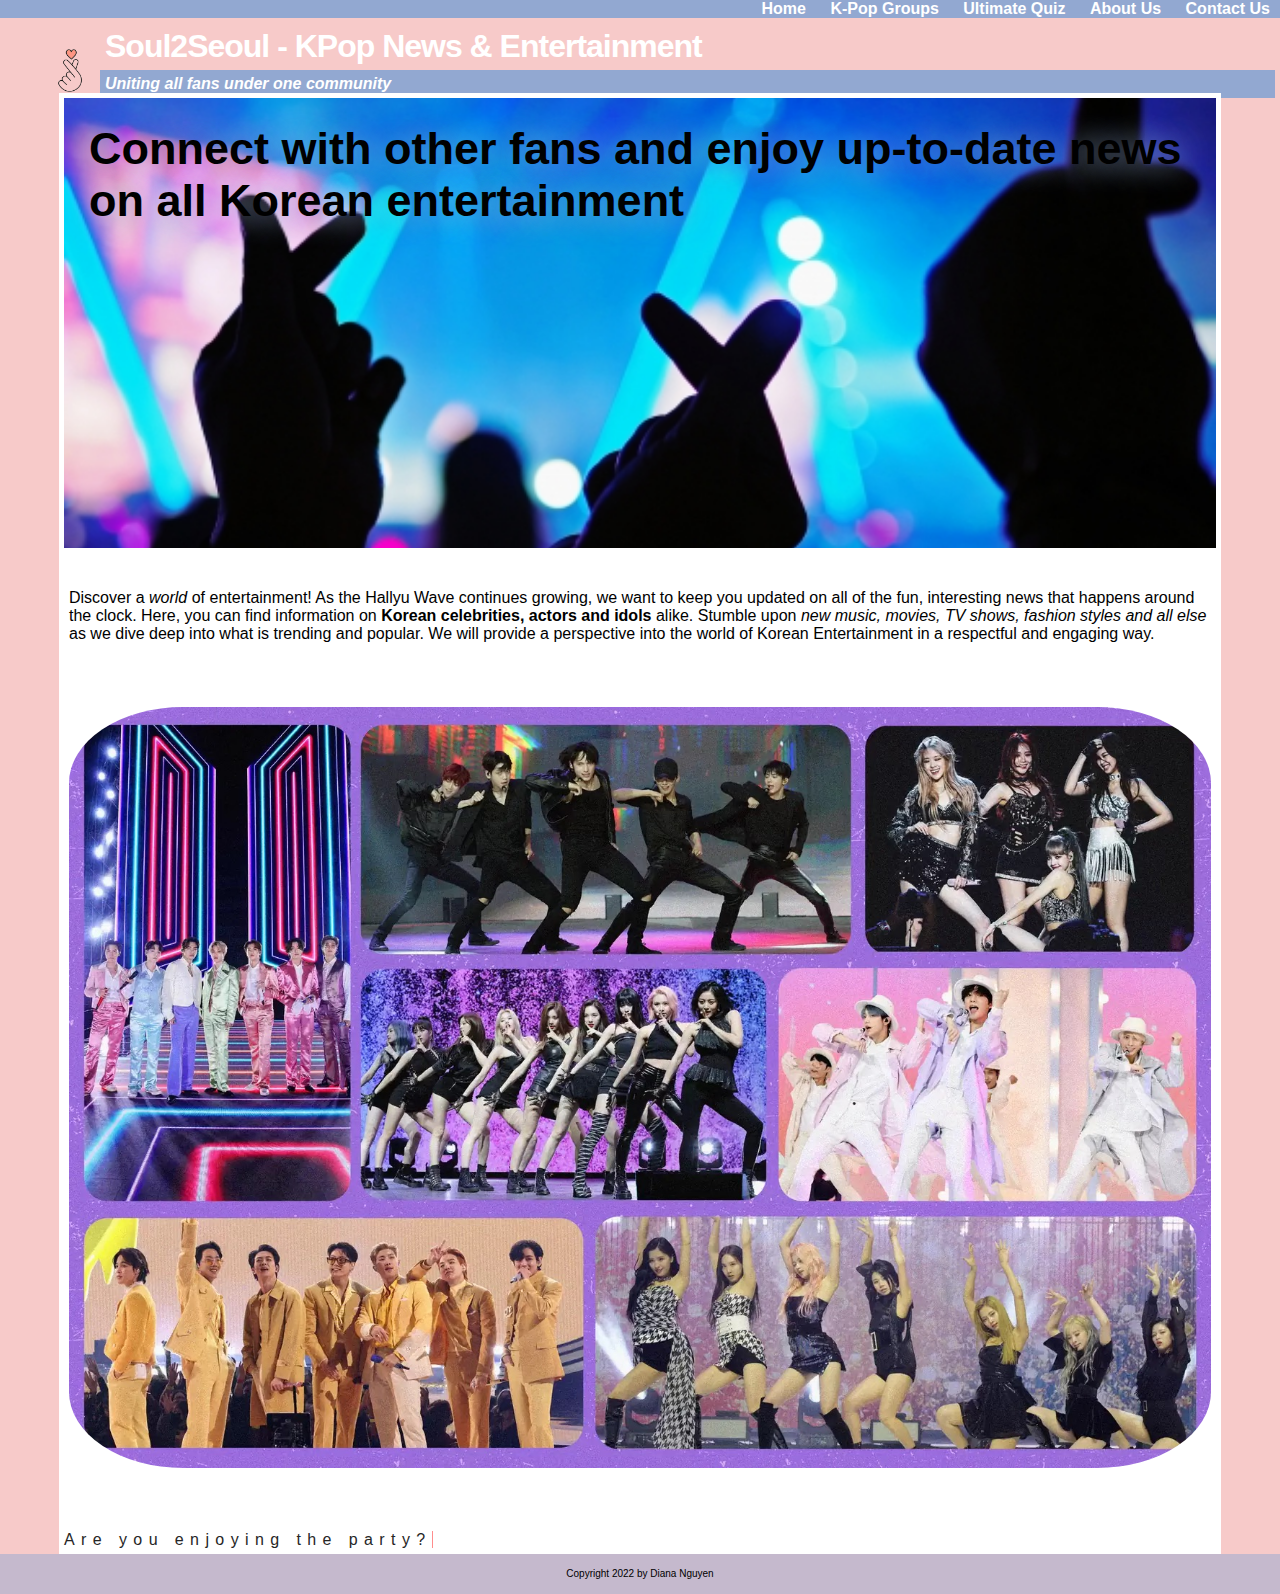
<file: index.html>
<!DOCTYPE html>
<html lang="en">
<head>
<title>Soul2Seoul - KPop News & Entertainment Hub</title>
<meta http-equiv="Content-Type" content="text/html; charset=utf8" />
<link rel="stylesheet" type="text/css" href="base.css" />
<link rel="stylesheet" type="text/css" href="style1.css" />
<link rel="stylesheet" type="text/css" href="layout_style.css" />

  
</head>
<body>
<div id="layout">
<header>
    <h1>Soul2Seoul - KPop News & Entertainment</h1>
    <h4>Uniting all fans under one community</h4>
</header> <!-- end header -->
  <nav>
  <ul>
		<li> <a href="index.html">Home</a></li>
        <li> <a href="kpopgroups.html">K-Pop Groups</a></li>
        <li> <a href="quiz.html">Ultimate Quiz</a></li>
		<li> <a href="about.html">About Us</a></li>
		<li> <a href="contact.html">Contact Us</a></li>

  </ul>
</nav> <!-- end nav -->


<main>

  <section>
    <h2>Connect with other fans and enjoy up-to-date news on all Korean entertainment</h2>
  </section>
  
  <br /><br />
  
  <p>Discover a <em>world</em> of entertainment! As the Hallyu Wave continues growing, we want to keep you updated on all of the fun, interesting news that happens around the clock. Here, you can find information on <strong>Korean celebrities, actors and idols</strong> alike. Stumble upon <em>new music, movies, TV shows, fashion styles and all else</em> as we dive deep into what is trending and popular. We will provide a perspective into the world of Korean Entertainment in a respectful and engaging way.</p>
  
  <br /><br /><br />

  <p class="center"><img alt="K-Pop Groups: BTS, Twice, BlackPink, TXT" src="KPop.jpeg" height="150" width="414" /></p>

  <br /><br /><br />

  <div class="demo-typewriter">
    <span>Are you enjoying the party?</span>
  </div>

</main>



  <!--end main content -->
<footer>
  <p>Copyright 2022 by Diana Nguyen</p>
</footer>
</div>
</body>
</html>
</file>
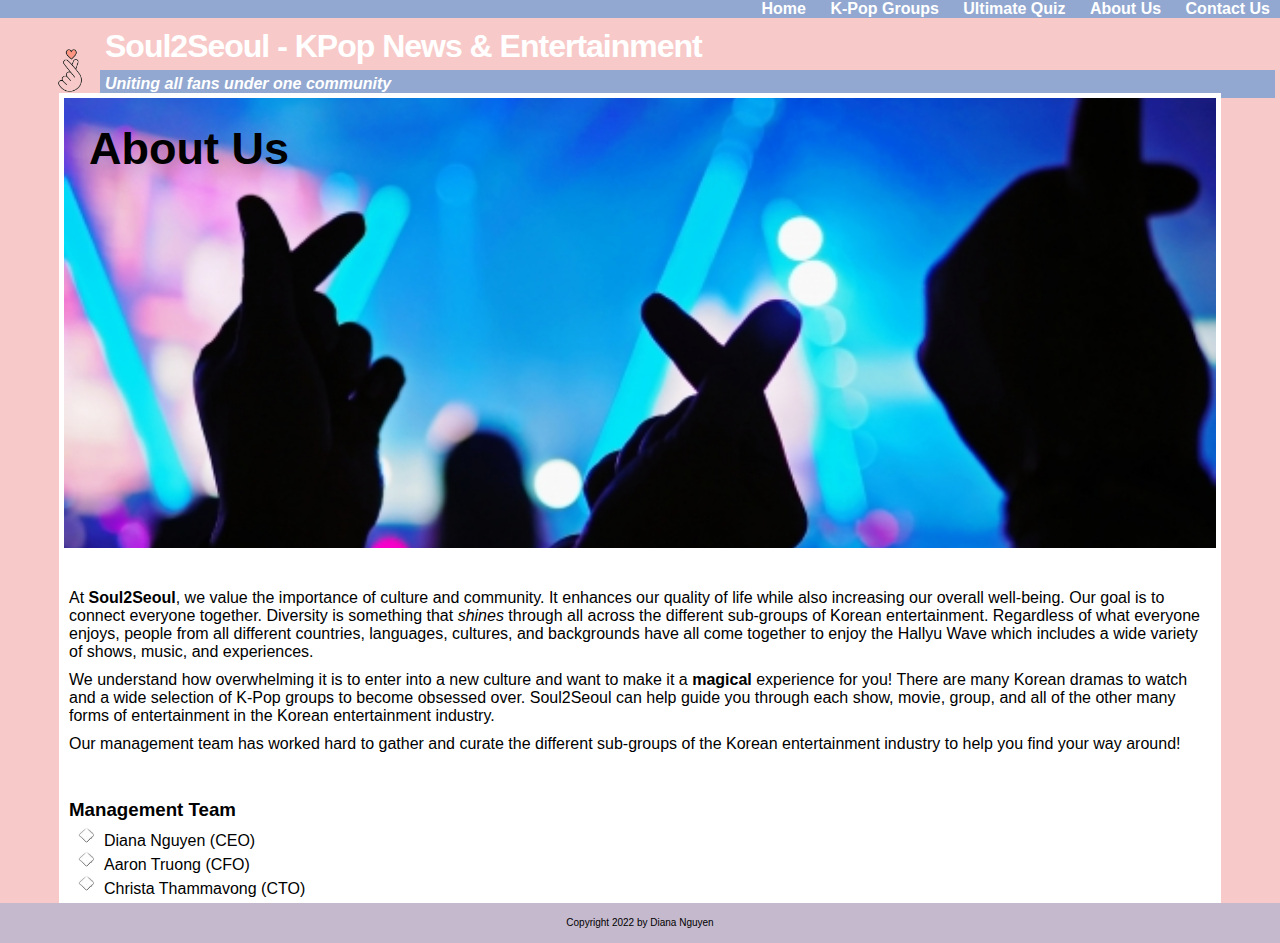
<file: about.html>
<!DOCTYPE html>
<html lang="en">
<head>
<title>About Soul2Seoul</title>
<meta http-equiv="Content-Type" content="text/html; charset=utf8" />
<link rel="stylesheet" type="text/css" href="base.css" />
<link rel="stylesheet" type="text/css" href="style1.css" />
<link rel="stylesheet" type="text/css" href="layout_style.css" />

  
</head>
<body>
<div id="layout">
<header>
    <h1>Soul2Seoul - KPop News & Entertainment</h1>
	  <h4>Uniting all fans under one community</h4>
  </header> <!-- end header -->
  <nav>
  <ul>
		<li> <a href="index.html">Home</a></li>
    <li> <a href="kpopgroups.html">K-Pop Groups</a></li>
    <li> <a href="quiz.html">Ultimate Quiz</a></li>
		<li> <a href="about.html">About Us</a></li>
		<li> <a href="contact.html">Contact Us</a></li>
               
  </ul>
</nav> <!-- end nav -->



<main>

  <section><h2>About Us</h2></section>

  <br /><br />

  <p>At <strong>Soul2Seoul</strong>, we value the importance of culture and community. It enhances our quality of life while also increasing our overall well-being. Our goal is to connect everyone together. Diversity is something that <em>shines</em> through all across the different sub-groups of Korean entertainment. Regardless of what everyone enjoys, people from all different countries, languages, cultures, and backgrounds have all come together to enjoy the Hallyu Wave which includes a wide variety of shows, music, and experiences.</p>
  <p>We understand how overwhelming it is to enter into a new culture and want to make it a <strong>magical</strong> experience for you! There are many Korean dramas to watch and a wide selection of K-Pop groups to become obsessed over. Soul2Seoul can help guide you through each show, movie, group, and all of the other many forms of entertainment in the Korean entertainment industry.</p>
  <p> Our management team has worked hard to gather and curate the different sub-groups of the Korean entertainment industry to help you find your way around!</p>

  <br /><br />

  <h3>Management Team</h3>
  <ul>
	  <li>Diana Nguyen (CEO)</li>
	  <li>Aaron Truong (CFO)</li>
	  <li>Christa Thammavong (CTO)</li>
  </ul>
  
</main>
  <!--end main content -->
<footer>
  <p>Copyright 2022 by Diana Nguyen</p>
</footer>
</body>
</html>
</file>
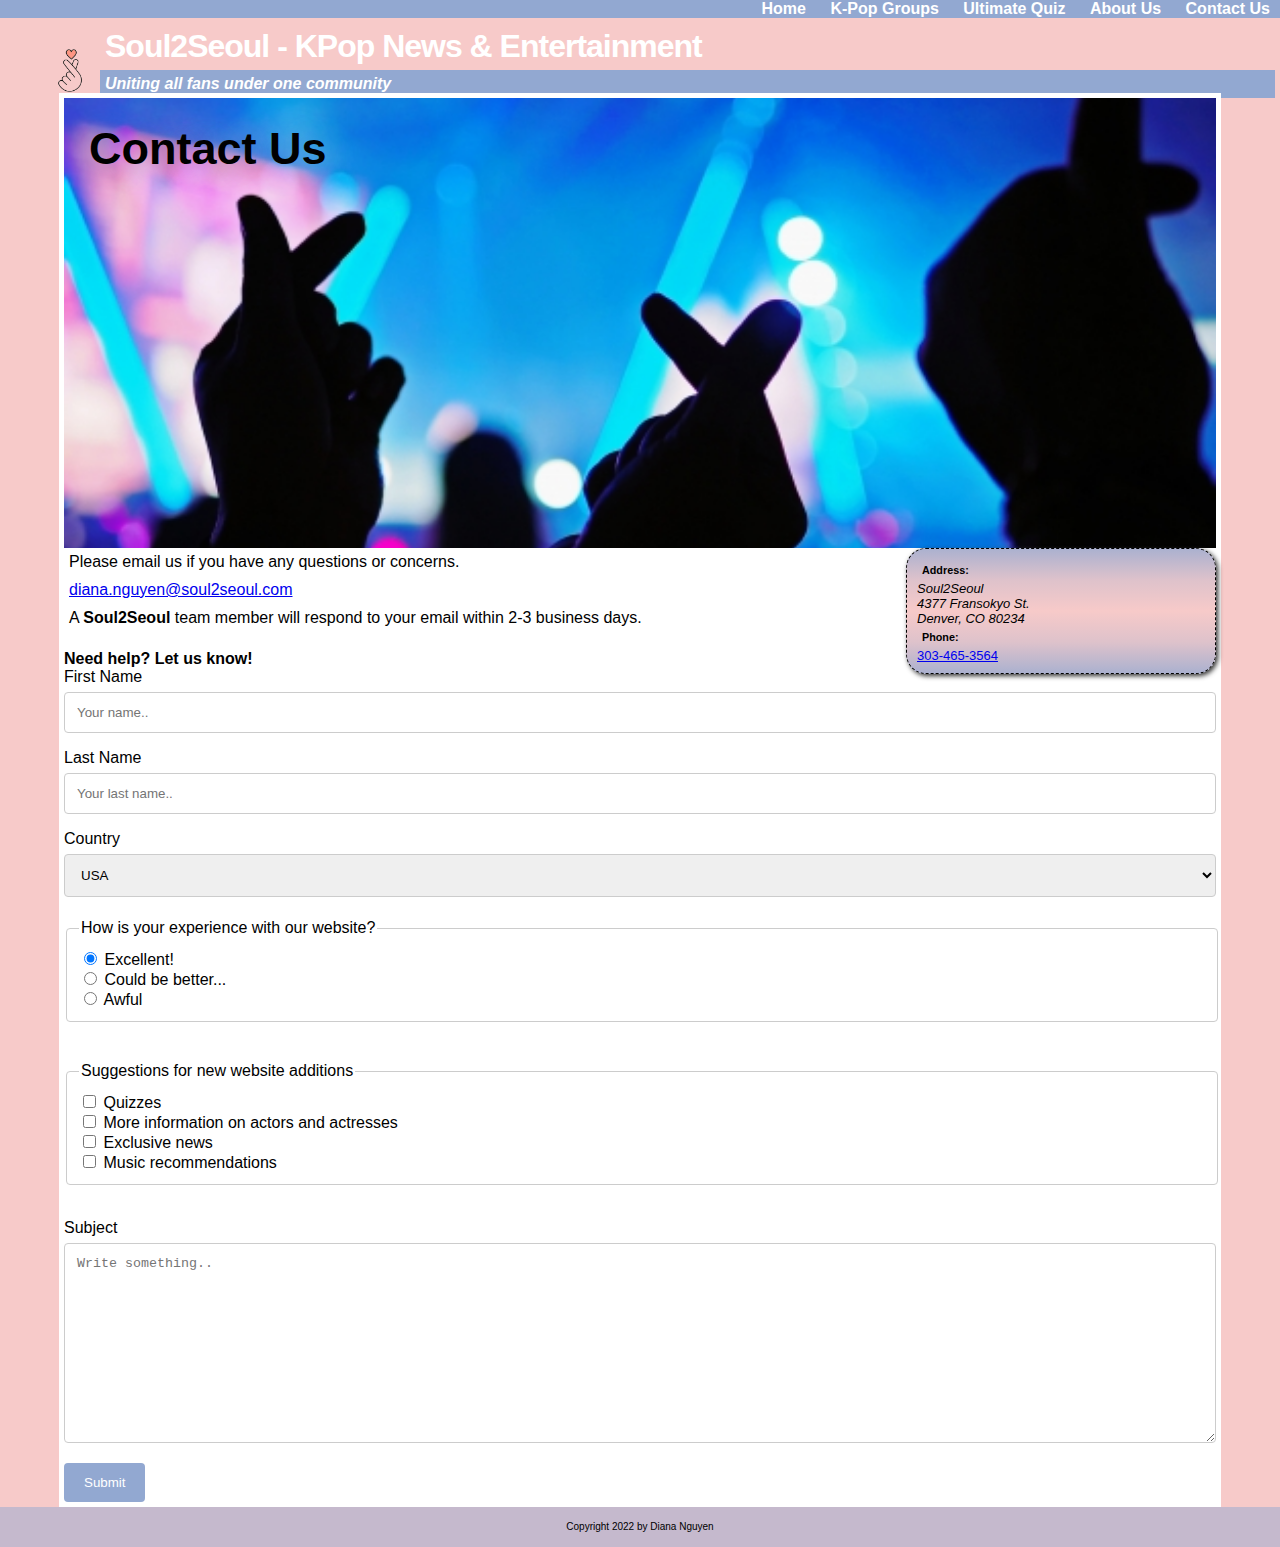
<file: contact.html>
<!DOCTYPE html>
<html lang="en">
<head>
<title>Contact Us at Soul2Seoul</title>
<meta http-equiv="Content-Type" content="text/html; charset=utf8" />
<link rel="stylesheet" type="text/css" href="base.css" />
<link rel="stylesheet" type="text/css" href="style1.css" />
<link rel="stylesheet" type="text/css" href="layout_style.css" />


</head>
<body>
<div id="layout">
<header>
  <h1>Soul2Seoul - KPop News & Entertainment</h1>
	<h4>Uniting all fans under one community</h4>
</header> <!-- end header -->

  <nav>
  <ul>
		<li> <a href="index.html">Home</a></li>
        <li> <a href="kpopgroups.html">K-Pop Groups</a></li>
        <li> <a href="quiz.html">Ultimate Quiz</a></li>
		<li> <a href="about.html">About Us</a></li>
		<li> <a href="contact.html">Contact Us</a></li>
                
  </ul>
</nav> <!-- end nav -->


<main>
  
  <section><h2>Contact Us</h2></section>

  <aside id="contact">
  <h5>Address:</h5>
  <address>
  Soul2Seoul<br />
    4377 Fransokyo St.<br />
  Denver, CO 80234</address>
  <h5>Phone:</h5>
    <a href="tel:1-303-465-3564">303-465-3564</a>
 
</aside>
  <p>Please email us if you have any questions or concerns.&nbsp; </p>
  <p><a href="mailto:diana.nguyen@soul2seoul.com">diana.nguyen@soul2seoul.com</a></p>
  <p>A <strong>Soul2Seoul</strong> team member will respond to your email within 2-3 business days.</p>

<br>

  <form action="mailto:diana.t.nguyen@ucdenver.edu" method="POST id="help" name="comments"
    <h2><strong>Need help? Let us know!</strong></h2>
 
  <input type="hidden" name="txtH" value="Site Rating Form" />

<br>

  <div class="form">
    <label for="fname">First Name</label>
    <input type="text" id="fname" name="firstname" placeholder="Your name..">
  
  <div class="form">
    <label for="lname">Last Name</label>
    <input type="text" id="lname" name="lastname" placeholder="Your last name..">


  <div class="form">  
    <label for="country">Country</label>
    <select id="country" name="country">
      <option value="usa">USA</option>
      <option value="canada">Canada</option>
      <option value="australia">Australia</option>
    </select>

  <fieldset>
       <legend>How is your experience with our website? </legend>
       <input type="radio" name="optRate" value="1" id="orate1" checked="checked" />
       <label for="orate1">Excellent!</label><br />
       <input type="radio" name="optRate" value="2" id="orate2" />
       <label for="orate2">Could be better...</label><br />
       <input type="radio" name="optRate" value="3" id="orate3" />
       <label for="orate3">Awful</label>
  </fieldset> <br />

<fieldset>
        <legend>Suggestions for new website additions</legend>
        <input type="checkbox" name="chk1" id="cb1" value="1" />
        <label for="cb1">Quizzes</label><br />
        <input type="checkbox" name="chk2" id="cb2" value="2" />
        <label for="cb2">More information on actors and actresses</label><br />
        <input type="checkbox" name="chk3" id="cb3" value="3" />
        <label for="cb3">Exclusive news</label><br />
        <input type="checkbox" name="chk4" id="cb4" value="4" />
        <label for="cb4">Music recommendations</label>
  </fieldset> <br />

  <div class="form">
    <label for="subject">Subject</label>
    <textarea id="subject" name="subject" placeholder="Write something.." style="height:200px"></textarea> <br />

  

    <input type="submit" value="Submit">

  </form>
</div>

</main>
  <!--end main content -->
<footer>
  <p>Copyright 2022 by Diana Nguyen</p>
</footer>
</body>
</html>
</file>
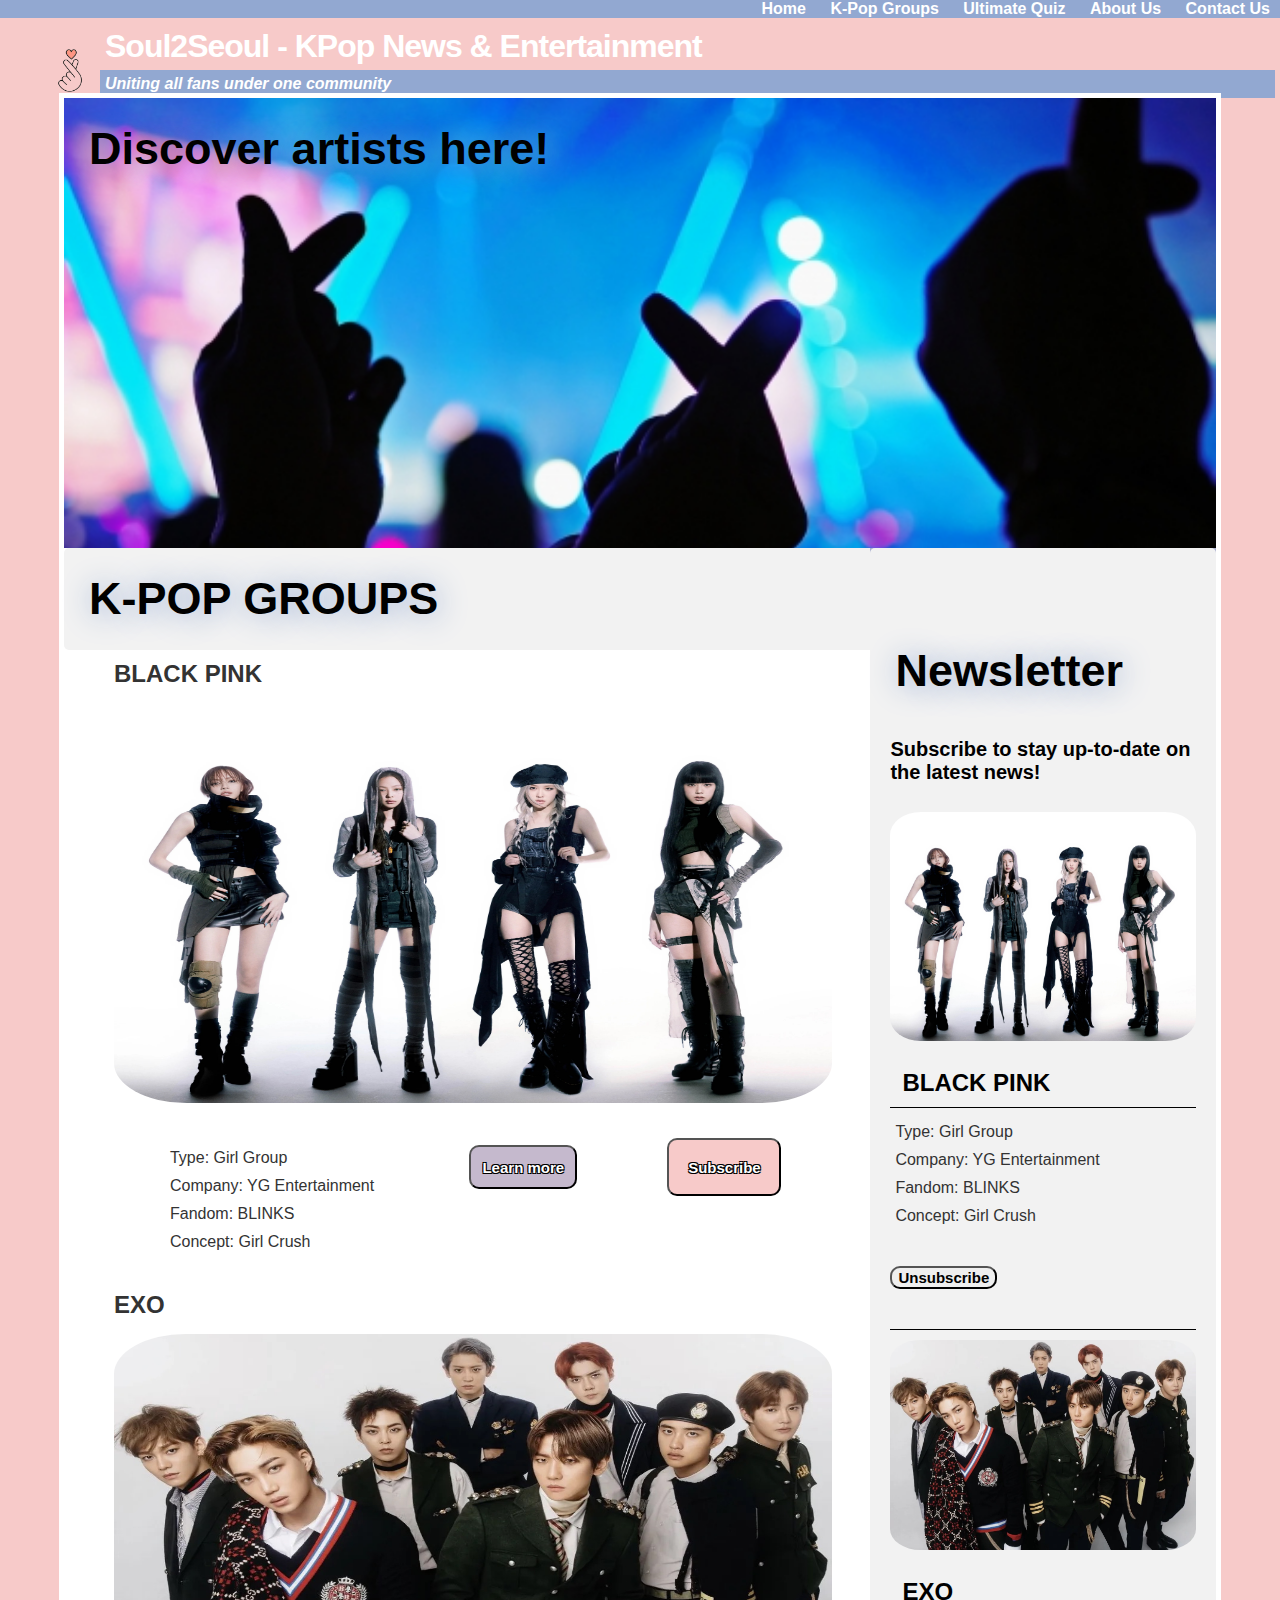
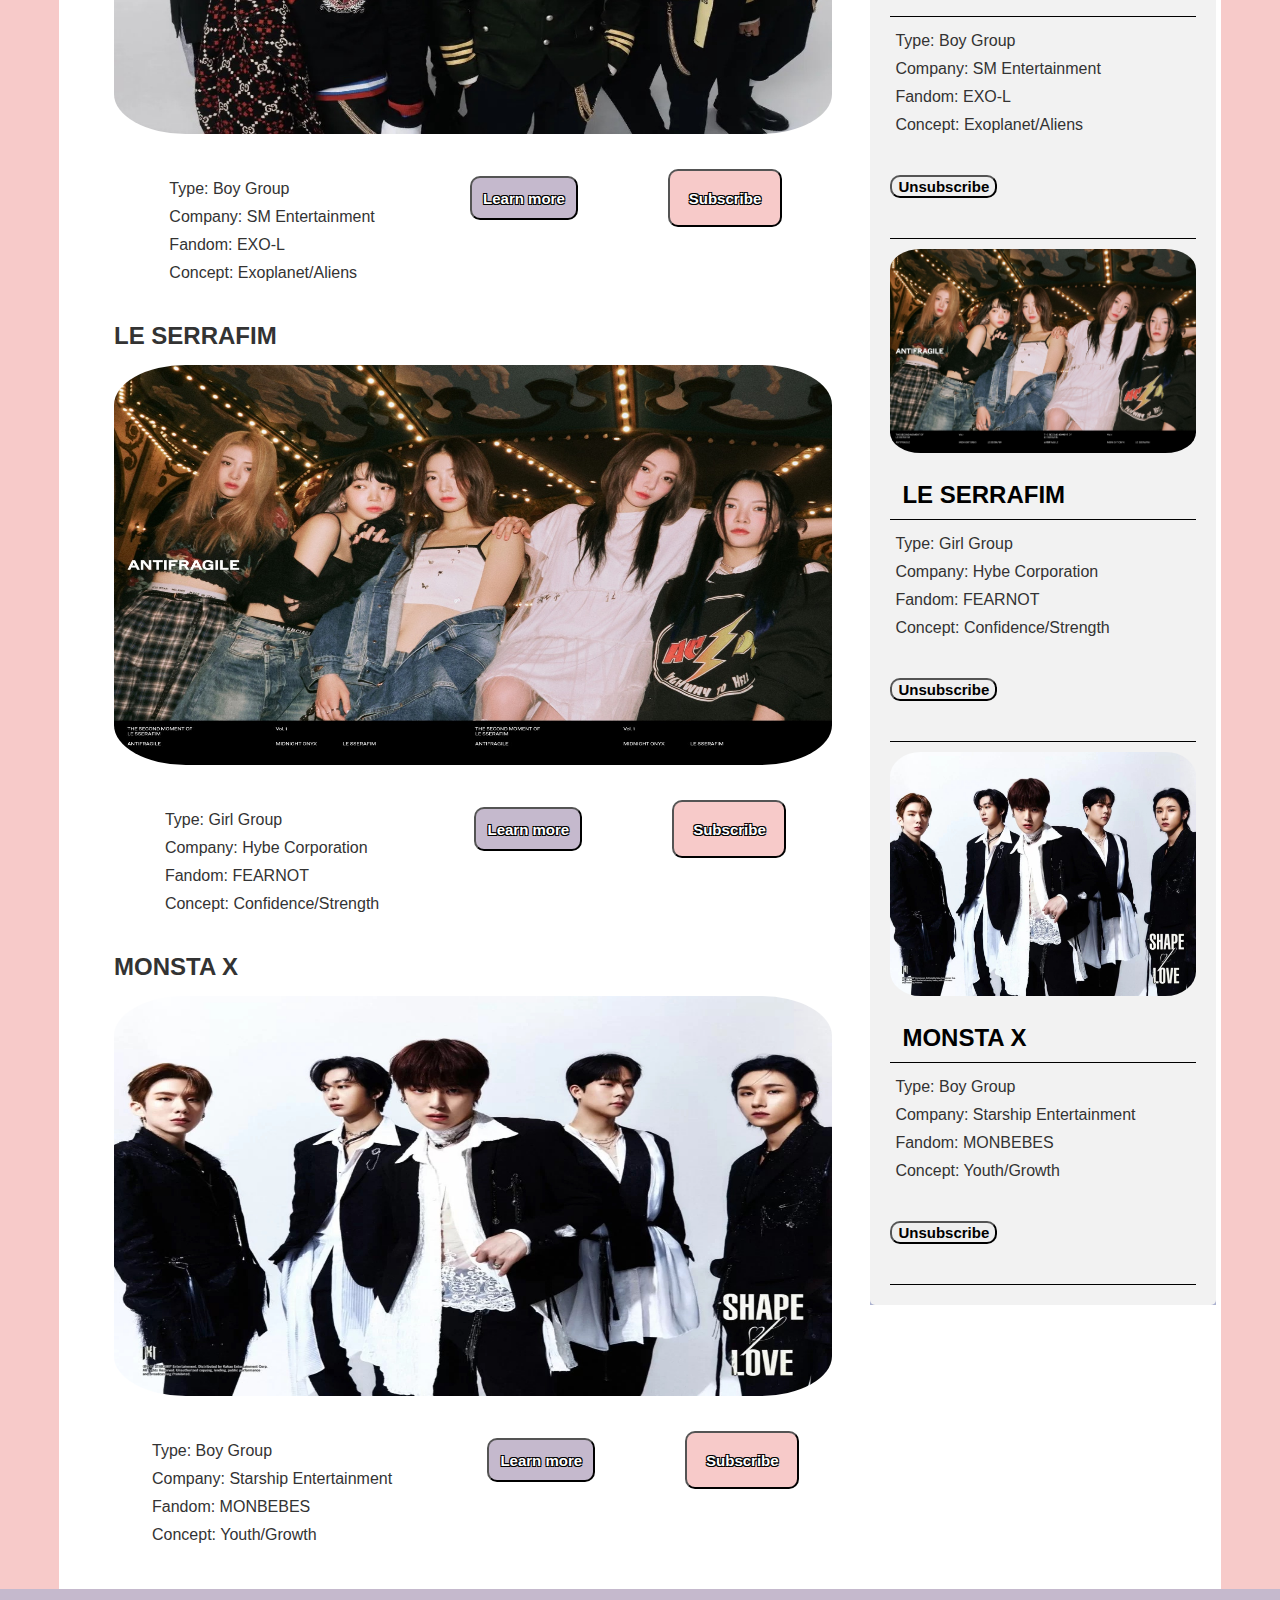
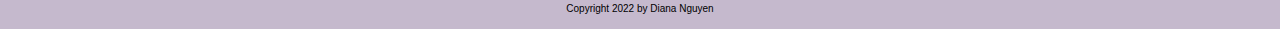
<file: kpopgroups.html>
<!DOCTYPE html>
<html lang="en">
<head>
<title>K-Pop Groups</title>
<meta http-equiv="Content-Type" content="text/html; charset=utf8" />
<link rel="stylesheet" type="text/css" href="base.css" />
<link rel="stylesheet" type="text/css" href="style1.css" />
<link rel="stylesheet" type="text/css" href="layout_style.css" />
<script src="wishlist.js" async></script>
</head>



<body>
<div id="layout">
<header>
    <h1>Soul2Seoul - KPop News & Entertainment</h1>
	  <h4>Uniting all fans under one community</h4>
  </header> <!-- end header -->
  <nav>
  <ul>
		<li> <a href="index.html">Home</a></li>
    <li> <a href="kpopgroups.html">K-Pop Groups</a></li>
    <li> <a href="quiz.html">Ultimate Quiz</a></li>
		<li> <a href="about.html">About Us</a></li>
		<li> <a href="contact.html">Contact Us</a></li>
  </ul>
</nav> <!-- end nav -->

<main> 

  <section>
    <h2>Discover artists here!</h2>
  </section>  

  <!--Wishlist-->
  
  <aside class="sidebar-col">
    <article class="container content-section">
      <br /><br /><br /><br />
      <h2 class="section-header">Newsletter</h2><br /><br />
      <div class="list-row">
        <span class="group-item list-header">Subscribe to stay up-to-date on the latest news!</span><br /><br />
      </div>
      <div class="group-items">
        <div class="list-row">
          <div class="list-item list-header list-column">
            <img class="list-item-image" src="blackpink2.jpeg" width="100" height="100">
            <br /><br>
            <span class="list-item-title">BLACK PINK</span>
        </div>
        <div class="group-details list-column">
          <p>Type: Girl Group</p>
          <p>Company: YG Entertainment</p>
          <p>Fandom: BLINKS</p>
          <p>Concept: Girl Crush</p>
          <br /><br>
          <button class="btn btn-remove" type="button">Unsubscribe</button>
        </div>
        </div>
        <div class="list-row">
          <div class="list-item list-header list-column">
            <img class="list-item-image" src="exo.jpeg" width="100" height="100">
            <br /><br>
            <span class="list-item-title">EXO</span>
        </div>
        <div class="group-details list-column">
          <p>Type: Boy Group</p>
          <p>Company: SM Entertainment</p>
          <p>Fandom: EXO-L</p>
          <p>Concept: Exoplanet/Aliens</p>
          <br /><br>
          <button class="btn btn-remove" type="button">Unsubscribe</button>
        </div>
        </div>
        <div class="list-row">
          <div class="list-item list-header list-column">
            <img class="list-item-image" src="lesserrafim.jpeg" width="100" height="100">
            <br /><br>
            <span class="list-item-title">LE SERRAFIM</span>
        </div>
        <div class="group-details list-column">
          <p>Type: Girl Group</p>
          <p>Company: Hybe Corporation</p>
          <p>Fandom: FEARNOT</p>
          <p>Concept: Confidence/Strength</p>
          <br /><br>
          <button class="btn btn-remove" type="button">Unsubscribe</button>
        </div>
        </div>
        <div class="list-row">
          <div class="list-item list-header list-column">
            <img class="list-item-image" src="monstax.jpeg" width="100" height="100">
            <br /><br>
            <span class="list-item-title">MONSTA X</span>
        </div>
        <div class="group-details list-column">
          <p>Type: Boy Group</p>
          <p>Company: Starship Entertainment</p>
          <p>Fandom: MONBEBES</p>
          <p>Concept: Youth/Growth</p>
          <br /><br>
          <button class="btn btn-remove" type="button">Unsubscribe</button>
        </div>
        </div>
      </div>
    </article>
  </aside>


  <!--Main Column-->

    <article class="container content-section">
    <h2 class="section-header">K-POP GROUPS</h2>
    <div class="sectioned-groups">
      <div class="sectioned-group">
          <span class="group-name">BLACK PINK</span>
          <img class="group-image" src="blackpink2.jpeg">
          <div class="group-info">
            <div class="group-details">
              <br /><br />
              <p>Type: Girl Group</p>
              <p>Company: YG Entertainment</p>
              <p>Fandom: BLINKS</p>
              <p>Concept: Girl Crush</p>
            </div>
            <button class="btn learn-more" type="button">Learn more</button>
            <button class="btn btn-primary add-item-button" type="button">Subscribe</button>
          </div>
        </div>
      <div class="sectioned-group">
          <span class="group-name">EXO</span>
          <img class="group-image" src="exo.jpeg">
          <div class="group-info">
            <div class="group-details">
              <br /><br />
              <p>Type: Boy Group</p>
              <p>Company: SM Entertainment</p>
              <p>Fandom: EXO-L</p>
              <p>Concept: Exoplanet/Aliens</p>
            </div>
            <button class="btn learn-more" type="button">Learn more</button>
            <button class="btn btn-primary add-item-button" type="button">Subscribe</button>
          </div>
        </div>
      <div class="sectioned-group">
          <span class="group-name">LE SERRAFIM</span>
          <img class="group-image" src="lesserrafim.jpeg">
          <div class="group-info">
            <div class="group-details">
              <br /><br />
              <p>Type: Girl Group</p>
              <p>Company: Hybe Corporation</p>
              <p>Fandom: FEARNOT</p>
              <p>Concept: Confidence/Strength</p>
            </div>
            <button class="btn learn-more" type="button">Learn more</button>
            <button class="btn btn-primary add-item-button" type="button">Subscribe</button>
          </div>
        </div>
      <div class="sectioned-group">
          <span class="group-name">MONSTA X</span>
          <img class="group-image" src="monstax.jpeg">
          <div class="group-info">
            <div class="group-details">
              <br /><br />
              <p>Type: Boy Group</p>
              <p>Company: Starship Entertainment</p>
              <p>Fandom: MONBEBES</p>
              <p>Concept: Youth/Growth</p>
            </div>
            <button class="btn learn-more" type="button">Learn more</button>
            <button class="btn btn-primary add-item-button" type="button">Subscribe</button> 
          </div> 
      </div>
    </div>
    </article>
  

</main>

  <!--end main content -->

<footer>
  <p>Copyright 2022 by Diana Nguyen</p>
</footer>
</body>
</html>
</file>
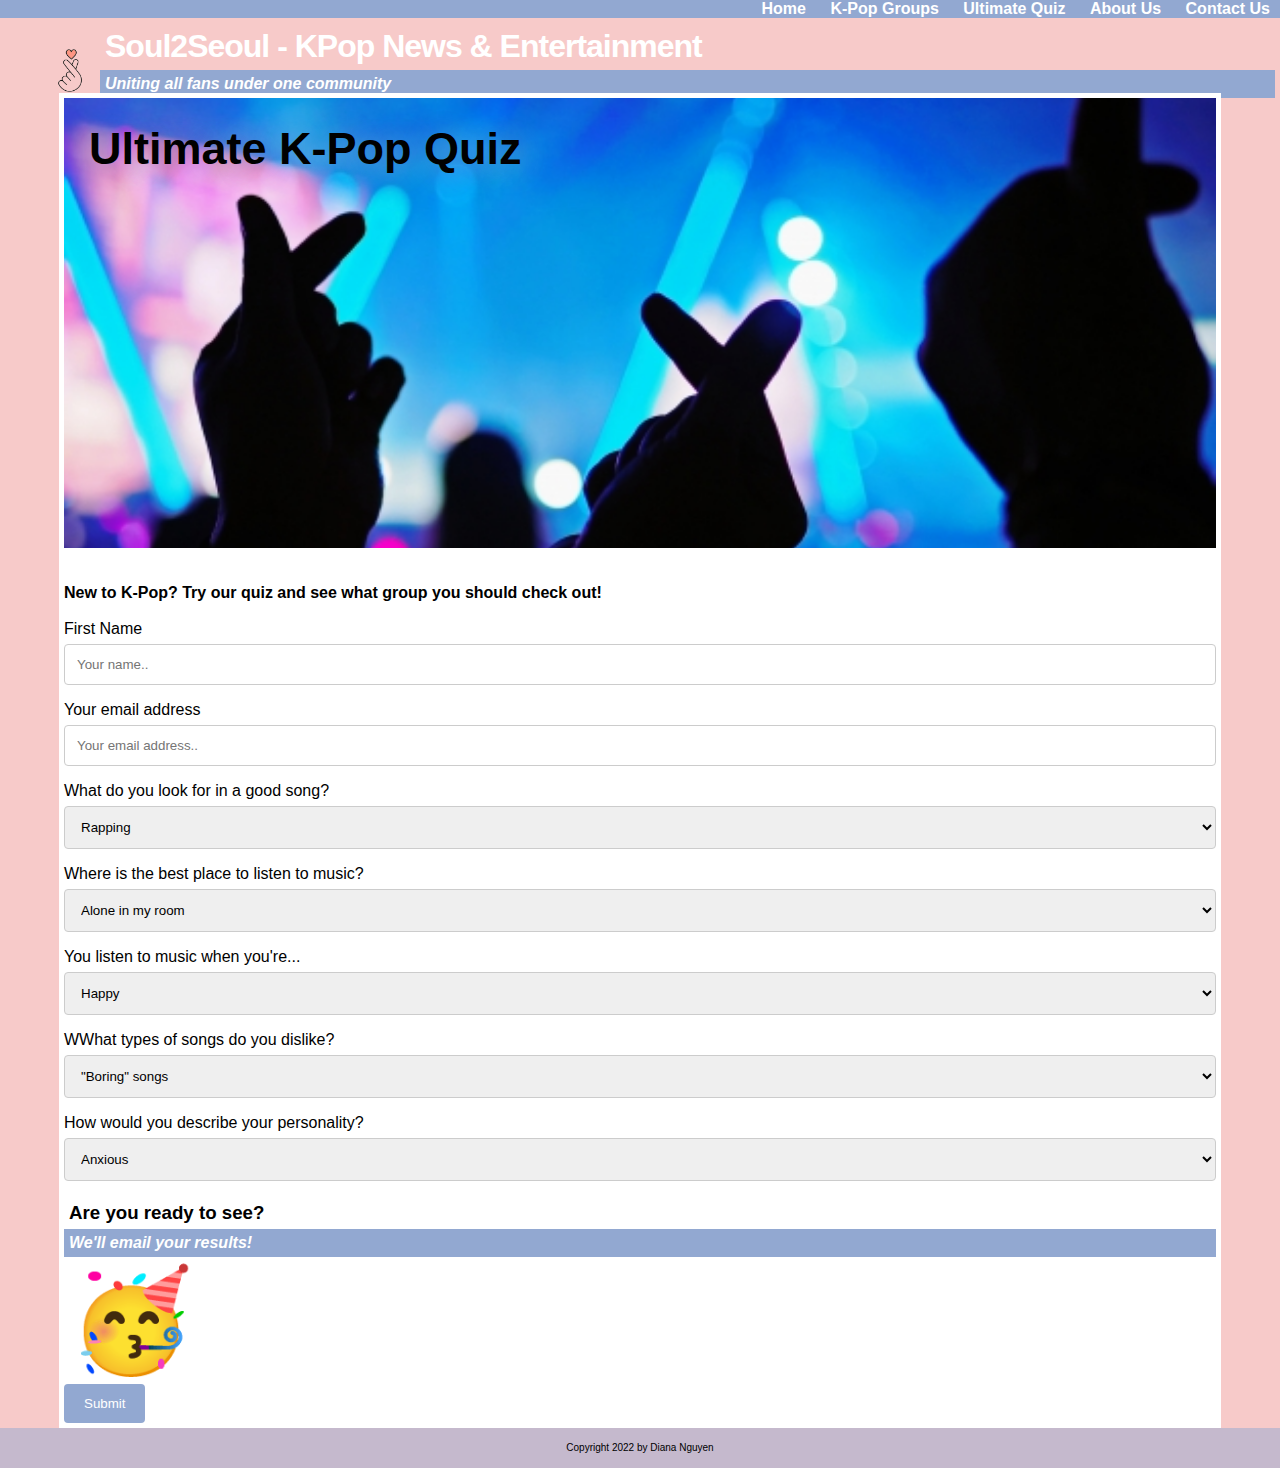
<file: quiz.html>
<!DOCTYPE html>
<html lang="en">
<head>
<title>Contact Us at Soul2Seoul</title>
<meta http-equiv="Content-Type" content="text/html; charset=utf8" />
<link rel="stylesheet" type="text/css" href="base.css" />
<link rel="stylesheet" type="text/css" href="style1.css" />
<link rel="stylesheet" type="text/css" href="layout_style.css" />


</head>
<body>
<div id="layout">
<header>
  <h1>Soul2Seoul - KPop News & Entertainment</h1>
	<h4>Uniting all fans under one community</h4>
</header> <!-- end header -->

  <nav>
  <ul>
		<li> <a href="index.html">Home</a></li>
    <li> <a href="kpopgroups.html">K-Pop Groups</a></li>
    <li> <a href="quiz.html">Ultimate Quiz</a></li>
		<li> <a href="about.html">About Us</a></li>
		<li> <a href="contact.html">Contact Us</a></li>
                
  </ul>
</nav> <!-- end nav -->


<main>

  <section><h2>Ultimate K-Pop Quiz</h2></section>

  <br /><br />
  
  <form action="mailto:diana.t.nguyen@ucdenver.edu" method="POST id="help" name="comments"
    <h1><strong>New to K-Pop? Try our quiz and see what group you should check out!</strong></h1>
<br>
 
  <input type="hidden" name="txtH" value="Quiz Form" />

<br>

  <div class="form">
    <label for="fname">First Name</label>
    <input type="text" id="fname" name="firstname" placeholder="Your name..">


  <div class="form">
    <label for="email">Your email address</label>
    <input type="text" id="email" name="email" placeholder="Your email address..">
  
  <div class="form">  
    <label for="q1">What do you look for in a good song?</label>
    <select id="Genre" name="Genre">
      <option value="rap">Rapping</option>
      <option value="sing">Vocals</option>
      <option value="dance">Dancability</option>
      <option value="all">All of the above</option>
    </select>

  <div class="form">  
    <label for="q2">Where is the best place to listen to music?</label>
    <select id="place" name="Place">
      <option value="home">Alone in my room</option>
      <option value="shower">In the shower</option>
      <option value="friends">With friends</option>
       <option value="studying">While studying or working</option>
    </select>

<div class="form">  
    <label for="q3">You listen to music when you're...</label>
    <select id="music" name="Listen">
      <option value="happy">Happy</option>
      <option value="bored">Bored</option>
      <option value="sad">Sad</option>
       <option value="stressed">Stressed</option>
    </select>

 <div class="form">  
    <label for="q4">WWhat types of songs do you dislike?</label>
    <select id="dislike" name="Dislike">
      <option value="boring">"Boring" songs</option>
      <option value="cute">Cutesy songs</option>
      <option value="repetitive">Repetitive songs</option>
       <option value="noisy">Noisy/loud songs</option>
    </select>

<div class="form">  
    <label for="q5">How would you describe your personality?</label>
    <select id="personality" name="Personality">
      <option value="anxious">Anxious</option>
      <option value="creative">Creative</option>
      <option value="kind">Kind</option>
       <option value="determined">Determined</option>
    </select>
  
    <h3>Are you ready to see?</h3>
    <h4>We'll email your results!</h4>
<!--Adding emoji feature to express excitement-->    
    <p style="font-size:100px">&#129395;</p>
    
    <input type="submit" value="Submit">
 
 

  </form>
</div>

</main>
  <!--end main content -->
<footer>
  <p>Copyright 2022 by Diana Nguyen</p>
</footer>
</body>
</html>
</file>
<file: base.css>
body {
    margin: 0 0 0 0 ;
    padding: 0 0 0 0;
  }
  
  p, h1, h2, h3, h4, h5, h6 {
    margin: 0 0 0 0; 
    padding: 5px 5px 5px 5px;
  }
  
  ul {
    margin-top: 0px;
    margin-bottom: 0px;
  }
  
  article, aside, details, dl, figcaption, figure, footer, header, main, nav, section {
    display: block;
  }
</file>
<file: style1.css>
body {
  font-family: Arial, Helvetic, sans-serif;
  font-size: 16x;
  margin: 0 0 0 0;
  padding: 0 0 0 0;
}

h1 {
  font-family: Verdana, Arial, Helvetica, sans-serif;
  color: white; 
  letter-spacing: -1px;
  margin-bottom: 0px;
}

h2 { color: #92A8D1; }

h4 {
  background-color:#92A8D1;
  color: white;
  font-style: italic;
  margin-top: 0px;
}

main {
  background-color: white;
}

header {
  background-color: #F7CAC9;
}

main, header, footer {
  padding: 5px 5px 5px 5px;
}

section {
  padding-left: 5px
}

.center {
  text-align: center;
  height: auto;
  max-width: 100%;
}

footer {
  font-size: x-small;
  text-align: center;
  background-color: #C5B9CD;
  line-height: 2em;
}

/*color / font styles */
nav { background-color: #92A8D1; }

nav a { color: white; 
        text-decoration: none;
        font-size: 16px;
        font-weight: bold;
        padding: 2px 10px 2px 10px; }

nav a:hover { color: #92A8D1; 
              text-decoration: underline; }

ul {
  list-style-image: url(diamond.png);
} 

header {
  background: url(heartfingers.png) #F7CAC9 no-repeat;
  background-size: 100px 100px;
  background-position: 20px 5px;
  padding-left: 100px;
  height: 65px;
}

#layout {
  background-color: #F7CAC9;
}

aside#contact {
  padding: 10px;
  font-size: small;
  border: thin black dashed; 
  width: 25%;
  float: right;
  border-radius: 20px;
  box-shadow: 2px 2px 5px #333;
  background-color: #C5B9CD; /*IE & Older Browsers */
  background: linear-gradient(0deg, #ABB1CF, #DEC2CB, #F7CAC9, #DEC2CB, #ABB1CF);
}

section {
  background: url(neonfingers.jpeg) white no-repeat;
  background-size: cover;
  background-position: center center;
  height: 450px;
  box-sizing: border-box;
  padding: 20px 0 0 20px;
}

h2 {
  font-family: "Gill Sans", sans-serif;  
  font-size: 45px;
  color: black;
  text-shadow: 2px 2px 30px #92A8D1;
}

img {
  height: 50%;
  width: 100%;
  display: inline-block;
  border-radius: 10%;
}

.sectioned-group {
  margin: 30px;
}

.group-name {
  display: block;
  width: 100%;
  text-align: left;
  font-family: "Gill Sans", sans-serif;
  font-weight: bold;
  font-size: 1.5em;
  color:#333;
  margin-bottom: 15px;
}

.group-details {
  font-family: "Gill Sans", sans-serif;
}

.group-image {
  height: 400px;
  width: 100%;
  text-align: left;
}

.group-info {
  display: flex;
  align-items: center;
  padding: 5px;
  font-family: "Gill Sans", sans-serif;
}

.group-details {
  flex-grow: 1;
  color: #333;
}

.sectioned-group {
  display: flex;
  flex-wrap: wrap;
  justify-content: space-around;
}

.learn-more {
  font-size: 15px;
  font-weight: bold;
  text-shadow: -1px -1px 0 #000, 1px -1px 0 #000, -1px 1px 0 #000, 1px 1px 0 #000;
  background-color: #C5B9CD;
  color: white;
  margin-left: 6em;
  margin-bottom: 2em;
  padding: 0.75em;
  border-radius: 10px;
}

.learn-more:hover {
  box-shadow: 0px 5px 5px #92A8D1;
  color: #F7CAC9;
  background-color: #ABB1CF;
}

.add-item-button {
  font-size: 15px;
  background-color: #F7CAC9;
  color: white;
  margin-left: 6em;
  margin-bottom: 2em;
  padding: 1.25em;
  border-radius: 10px;
  font-weight: bold;
  text-shadow: -1px -1px 0 #000, 1px -1px 0 #000, -1px 1px 0 #000, 1px 1px 0 #000;
}

.add-item-button:hover {
  box-shadow: 0px 5px 5px #92A8D1;
  color: #F7CAC9;
  background-color: #ABB1CF;
}

.list-header {
  font-weight: bold;
  font-size: 1.25em;
  color:#000;
}

.list-column {
  align-items: left;
  border-bottom: 1px solid black;
  padding-bottom: 10px;
  margin-top: 10px;
}

.list-item {
  width: 100%;
}

.list-item-title {
  color: #000;
  margin-left: 0.5em;
  font-size: 1.2em;
}

.list-item-image {
  border-radius: 10%;;
}

.btn-remove {
  font-size: 15px;
  color: black;
  margin-bottom: 2em;
  border-radius: 10px;
  font-weight: bold;
}

.btn-remove:hover {
  box-shadow: 0px 5px 5px #92A8D1;
  color: #F7CAC9;
  background-color: #ABB1CF;
}

input[type=text],select,textarea, fieldset {
  width: 100%;
  padding: 12px;
  border: 1px solid #ccc;
  border-radius: 4px;
  box-sizing: border-box;
  margin-top: 6px;
  margin-bottom: 16px;
  resize: vertical
}

input[type=submit] {
  background-color: #92A8D1;
  color: white;
  padding: 12px 20px;
  border: none;
  border-radius: 4px;
  cursor: pointer;
}

input[type=submit]:hover {
  background-color: #ABB1CF;
}

.container {
  border-radius: 5px;
  background-color: #f2f2f2;
  padding: 20px;
}


/*Animation detail*/
.demo-typewriter span {
  color: #262626;
  overflow: hidden;   
  border-right: .10em solid #FF8D8D;
  white-space: nowrap;   
  margin: 0 auto;   
  letter-spacing: .4rem;   
  animation: demo-typewriter 3s steps(30, end), demo-cursor 1s step-end infinite;
}
@keyframes demo-typewriter {
  from { 
    width: 0;
  }
  to { 
    width: 100%;
  }
}

@keyframes demo-cursor {
  from, to { 
    border-color: transparent; 
}
  50% { 
border-color: #92A8D1; 
  }
}
</file>
<file: layout_style.css>
header { grid-area:header; }

nav { grid-area:nav }

nav ul { float:right; }

nav ul li { display: inline-block; }

main {
  grid-area: main;
  width: 90%;
  max-width: 1250px;
  margin: auto auto;
}

section { grid-area: section; }

footer { grid-area: footer; }

#layout {
  display: grid;
  grid-gap: 0px;
  grid-template-areas:
    "nav"
    "header"
    "section"
    "main"
    "footer"
}

.sectioned-groups {
  float: left;
  width: 70%;
}

.sidebar-col {
  float: right;
  width: 30%;
  background-color: #ABB1CF;
}
</file>
